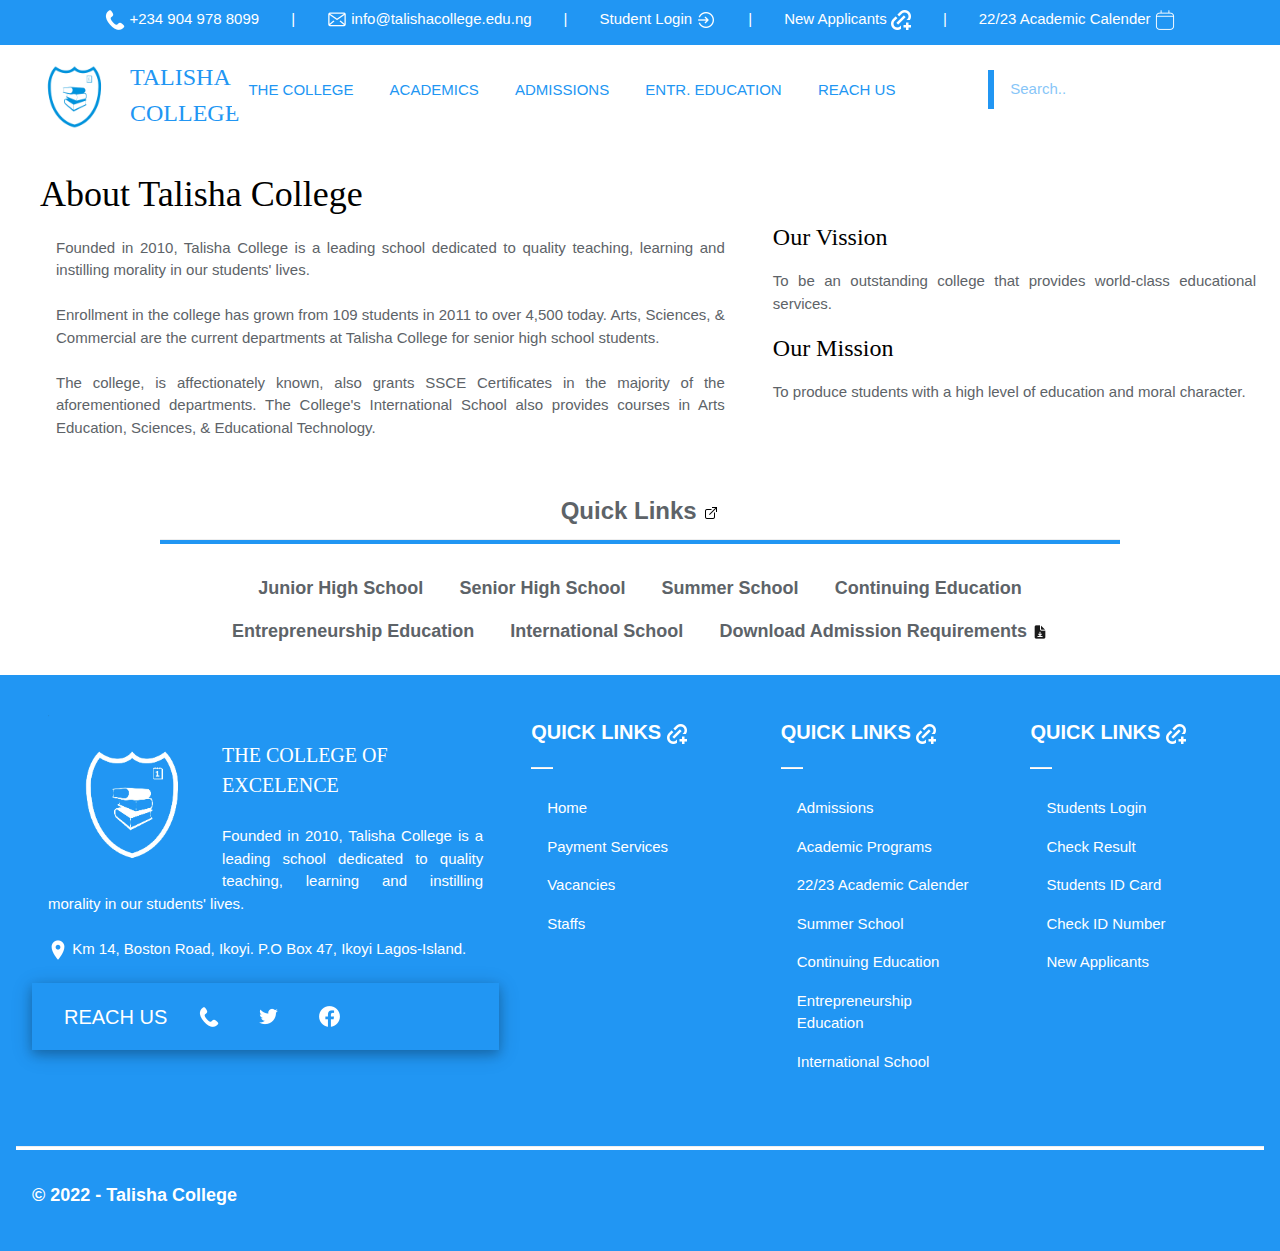
<file: about-us.html>
<!DOCTYPE html>
<html lang="en">

<head>
    <meta charset="UTF-8">
    <meta http-equiv="X-UA-Compatible" content="IE=edge">
    <meta name="viewport" content="width=device-width, initial-scale=1.0">
    <title>About Us - Talisha College</title>
    <link rel="icon" href="images/logo_blue.png" type="image/x-icon">
    <link rel="stylesheet" href="css/4/w3.css">
    <link rel="stylesheet" href="css/index.css">
</head>

<body>
    <header class="w3-blue">
        <!-- Opening DIV for header -->
        <div id="top" class="w3-container w3-center">
            <div class="w3-bar w3-hide-large w3-tiny">
                <!-- Show on Small & Medium Screens -->
                <a class="w3-bar-item w3-button w3-hover-none" href="tel: +234 904-978-9099"><img
                        src="icons/icons8-phone-20.png"> +234 904 978 8099</a>
                <a class="w3-bar-item w3-button w3-hover-none"
                    href="sms: tlkjorsh@icloud.com">info@talishacollege.edu.ng <img src="icons/icons8-mail-20.png"
                        alt=""></a>
            </div>
            <div class="w3-bar w3-hide-small w3-hide-medium">
                <!-- Show on Large Screens -->
                <a class="w3-bar-item w3-button w3-hover-none" href="tel: +234 904-978-9099"><img
                        src="icons/icons8-phone-20.png"> +234 904 978 8099</a><span class="w3-bar-item">|</span>
                <a class="w3-bar-item w3-button w3-hover-none" href="sms: tlkjorsh@icloud.com"><img
                        src="icons/icons8-mail-20.png" alt="">
                    info@talishacollege.edu.ng</a><span class="w3-bar-item">|</span>
                <a class="w3-bar-item w3-button w3-hover-none" href="stud-login.html">Student Login <img
                        src="icons/icons8-login-20.png" alt=""></a><span class="w3-bar-item">|</span>
                <a class="w3-bar-item w3-button w3-hover-none" href="admissions.html">New Applicants
                    <img src="icons/icons8-add-link-20.png" alt=""></a><span class="w3-bar-item">|</span>
                <a class="w3-bar-item w3-button w3-hover-none" href="#">22/23 Academic Calender <img
                        src="icons/icons8-calendar-20.png" alt=""></a>
            </div>
        </div><!-- Closing Div for top -->
        <div id="header">
            <!-- Show on Small & Medium Screens -->
            <div class="w3-hide-large">
                <div class="w3-container w3-hide-large">
                    <div style="max-width: 20%; display: flex; ">
                        <div style="padding-top: 12px;">
                            <img style=" width: 75px; height: 75px;" src="images/logo_blue.png">
                        </div>
                        <div class="w3-display-container" style="padding-top: 100px;">
                            <h3 class="w3-text-blue w3-display-left w3-small"
                                style="font-family: Cambria, Cochin, Georgia, Times, 'Times New Roman', serif; margin: auto;">
                                TALISHA<br>COLLEGE</h3>
                        </div>
                    </div>
                </div>
                <div class="w3-display-middle w3-hide-large" style="margin-top: 2px; margin-left: 20%;">
                    <!-- Search -->
                    <form action="#" class="w3-bar w3-leftbar w3-border-blue w3-right">
                        <div><input class="w3-input w3-text-blue w3-border-0 w3-mobile w3-bar-item" type="text"
                                placeholder="Search.." name="search"></div>
                    </form>
                </div>
                <button class="w3-button w3-display-right w3-xxlarge w3-hide-large w3-hover-none"
                    onclick="w3_open()"><span class="w3-text-blue">&#9776;</span></button>
                <!-- Sidebar -->
                <div class="w3-sidebar w3-container w3-bar-block w3-hide-large w3-collapse w3-text-blue w3-animate-right"
                    style="width: 60%;right:0; top:0%; z-index:5; font-family: Cambria, Cochin, Georgia, Times, 'Times New Roman', serif;"
                    id="mySidebar">
                    <button class="w3-bar-item w3-button w3-xlarge w3-hide-medium w3-hide-large w3-hover-blue"
                        onclick="w3_close()">Close &times;</button><br>
                    <a href="#" class="w3-bar-item w3-btn w3-hover-none">PARENTS <img src="icons/icons8-add-link-20.png"
                            alt=""></a>
                    <hr class="w3-blue" style="height: 1px;">
                    <a href="stud-login.html" class="w3-bar-item w3-btn w3-hover-none">STUDENTS
                        LOGIN</a>
                    <hr class="w3-blue" style="height: 1px;">
                    <a href="admissions.html" class="w3-bar-item w3-btn w3-hover-none">NEW
                        APPLICANTS</a>
                    <hr class="w3-blue" style="height: 1px;">
                    <!-- Acording Buttons -->
                    <button class="accordion w3-bar-item w3-text-blue w3-hover-blue">THE COLLEGE</button>
                    <div class="panel">
                        <a href="about-us.html" class="w3-bar-item w3-btn w3-hover-none">ABOUT
                            US</a>
                        <a href="history.html" class="w3-bar-item w3-btn w3-hover-none">HISTORY</a>
                    </div>
                    <hr class="w3-blue" style="height: 1px;">
                    <a href="#" class="w3-bar-item w3-btn w3-hover-none">ACADEMICS</a>
                    <hr class="w3-blue" style="height: 1px;">
                    <button class="accordion w3-bar-item w3-text-blue w3-hover-blue">ADMISSIONS</button>
                    <div class="panel">
                        <a href="#" class="w3-bar-item w3-btn w3-hover-none">SUMMER SCHOOL</a>
                        <a href="#" class="w3-bar-item w3-btn w3-hover-none">ENTR. EDUCATION</a>
                        <a href="#" class="w3-bar-item w3-btn w3-hover-none">JUNIOR HIGH SCHOOL
                            ADMISSIONS</a>
                        <a href="#" class="w3-bar-item w3-btn w3-hover-none">SENIOR HIGH SCHOOL
                            ADMISSIONS</a>
                        <a href="#" class="w3-bar-item w3-btn w3-hover-none">CONTINUING
                            EDUCATION</a>
                        <a href="#" class="w3-bar-item w3-btn w3-hover-none">INT'L SCHOOL
                            ADMISSIONS</a>
                    </div>
                    <hr class="w3-blue" style="height: 1px;">
                    <button class="accordion w3-bar-item w3-text-blue w3-hover-blue">ENTR. EDUCATION</button>
                    <div class="panel">
                        <a href="#" class="w3-bar-item w3-btn w3-hover-none">VIEW AVAILABLE
                            PROGRAMS</a>
                    </div>
                    <hr class="w3-blue" style="height: 1px;">
                    <a href="#" class="w3-bar-item w3-btn w3-hover-none">GIVE TALISHA COLLEGE</a>
                    <hr class="w3-blue" style="height: 1px;">
                    <button class="accordion w3-bar-item w3-text-blue w3-hover-blue">REACH US</button>
                    <div class="panel">
                        <a href="#" class="w3-bar-item w3-btn w3-hover-none">SEND US A
                            MESSAGE</a>
                    </div>
                    <hr class="w3-blue" style="height: 1px;">
                    <div class="w3-card-4 w3-container w3-small">
                        <a href="#" class="w3-btn w3-hover-none">FOLLOW US</a>
                        <img src="icons/gif/icons8-facebook-circled.gif" alt="" style="width: 10%;">
                        <img src="icons/gif/icons8-twitter-circled.gif" alt="" style="width: 10%;">
                        <img src="icons/gif/icons8-linkedin-circled.gif" alt="" style="width: 10%;">
                    </div>
                    <div class="w3-container" style="display: flex;">
                        <div style="padding-top: 12px;">
                            <img style=" width: 75px; height: 75px;" src="images/logo_blue.png">
                        </div>
                        <div class="w3-display-container" style="padding-top: 100px;">
                            <h3 class="w3-text-blue w3-display-left w3-large"
                                style="font-family: Cambria, Cochin, Georgia, Times, 'Times New Roman', serif; margin: auto;">
                                TALISHA<br>COLLEGE</h3>
                        </div>
                    </div>
                </div>
                <!--Script for Accoridng inside sidebar-->
                <script>
                    var acc = document.getElementsByClassName("accordion");
                    var i;

                    for (i = 0; i < acc.length; i++) {
                        acc[i].addEventListener("click", function () {
                            this.classList.toggle("active");
                            var panel = this.nextElementSibling;
                            if (panel.style.maxHeight) {
                                panel.style.maxHeight = null;
                            } else {
                                panel.style.maxHeight = panel.scrollHeight + "px";
                            }
                        });
                    }
                </script>
                <!--Script for Sidebar Open & Close-->
                <script>
                    function w3_open() {
                        document.getElementById("mySidebar").style.display = "block";
                        document.getElementById("myOverlay").style.display = "block";
                    }
                    function w3_close() {
                        document.getElementById("mySidebar").style.display = "none";
                        document.getElementById("myOverlay").style.display = "none";
                    }
                </script>
                <!-- Overlay -->
                <div class="w3-overlay w3-animate-opacity" onclick="w3_close()" style="cursor:pointer" id="myOverlay">
                </div>
            </div>
            <!-- Show on Large Screens only -->
            <div id="head" class="w3-hide-small w3-hide-medium" style="width: 100%;">
                <div style="margin-left: 25px; display: flex;">
                    <div>
                        <img style=" width: 100px; height: 100px;" src="images/logo_blue.png">
                    </div>
                    <div class="w3-display-container" style="margin-left: 5px;">
                        <h3 class="w3-text-blue w3-xlarge w3-display-left"
                            style="color: rgb(3, 3, 70); font-family: Cambria, Cochin, Georgia, Times, 'Times New Roman', serif; margin: auto;">
                            TALISHA<br>COLLEGE</h3>
                    </div>
                </div>
                <div id="drp">
                    <div class="w3-bar-item w3-dropdown-hover">
                        <button
                            class="w3-bar-item w3-button w3-white w3-hover-white w3-border-white w3-topbar w3-hover-border-blue w3-hover-text-blue w3-text-blue">THE
                            COLLEGE</button>
                        <div id="n001"
                            class="w3-dropdown-content w3-display-container w3-round-xlarge w3-animate-zoom w3-light-gray w3-bottombar w3-border-blue">
                            <div class="w3-padding">
                                <div class="w3-container w3-cell" style="width: 350px; height:400px;">
                                    <div style="margin-top: 40px;">
                                        <h2>About Us</h2>
                                        <p>Founded in 2010, Talisha College is a
                                            leading
                                            school dedicated to quality
                                            teaching, learning
                                            and instilling morality in our
                                            students' lives.
                                        </p>
                                        <br><br><br>
                                        <a class="w3-btn w3-bottomleft w3-hover-blue" href="about-us.html">About
                                            Us</a>
                                    </div>

                                </div>
                                <div class="w3-container w3-cell" style="width: 650px; padding-top: 0;">
                                    <h5 class="w3-topleft" style="padding-left: 10px;">About Us
                                    </h5>
                                    <hr class="w3-blue" style=" height:3px;">
                                    <div class="w3-bar-block">
                                        <a href="history.html" class="w3-bar-item w3-btn w3-hover-blue">History</a>
                                    </div>
                                </div>
                            </div>
                            <img class="w3-display-bottomright" style="width: 15% ;" src="images/logo_blue.png"
                                alt="College Logo">
                        </div>
                    </div>
                    <div class="w3-bar-item w3-dropdown-hover">
                        <button
                            class="w3-bar-item w3-button w3-white w3-hover-white w3-border-white w3-topbar w3-hover-border-blue w3-hover-text-blue w3-text-blue">ACADEMICS</button>
                        <div id="n001"
                            class="w3-dropdown-content w3-display-container w3-round-xlarge w3-animate-zoom w3-light-gray w3-bottombar w3-border-blue">
                            <div class="w3-padding">
                                <div class="w3-container w3-cell" style="width: 350px; height:400px;">
                                    <div style="margin-top: 40px;">
                                        <h2>Academics</h2>
                                        <p> Our academic programs are rigorous
                                            and
                                            carefully modelled to prepare
                                            our students to be
                                            ahead.
                                        </p>
                                        <br><br><br>
                                        <a class="w3-btn w3-bottomleft w3-hover-blue" href="#academics">Academics</a>
                                    </div>

                                </div>
                                <div class="w3-container w3-cell" style="width: 650px; padding-top: 0;">
                                    <div style="display: flex; column-gap: 30px;">
                                        <div class="w3-small">
                                            <h4 class="w3-large">Junior High
                                                School</h4>
                                            <hr class="w3-blue" style=" height:3px;">
                                            <div class="w3-bar-block">
                                                <a href="#" class="w3-bar-item w3-btn w3-hover-blue">JHS
                                                    I</a>
                                                <a href="#" class="w3-bar-item w3-btn w3-hover-blue">JHS
                                                    II</a>
                                                <a href="#" class="w3-bar-item w3-btn w3-hover-blue">JHS
                                                    III</a>
                                            </div>
                                        </div>
                                        <div class="w3-small">
                                            <h4 class="w3-large">Senior High
                                                School</h4>
                                            <hr class="w3-blue" style=" height:3px;">
                                            <div class="w3-bar-block">
                                                <a href="#" class="w3-bar-item w3-btn w3-hover-blue">Department
                                                    of Arts</a>
                                                <a href="#" class="w3-bar-item w3-btn w3-hover-blue">Department
                                                    of Science</a>
                                                <a href="#" class="w3-bar-item w3-btn w3-hover-blue">Department
                                                    of
                                                    Commercial</a>
                                            </div><br> <br>
                                            <h4 class="w3-large">Continuing
                                                Education</h4>
                                            <hr class="w3-blue" style=" height:3px;">
                                            <div class="w3-bar-block">
                                                <a href="#" class="w3-bar-item w3-btn w3-hover-blue">W.A.E.C.
                                                    / G.C.E.</a>
                                                <a href="#" class="w3-bar-item w3-btn w3-hover-blue">U.T.M.E.</a>
                                            </div>
                                        </div>
                                        <div class="w3-small">
                                            <h4 class="w3-large">
                                                International School
                                            </h4>
                                            <hr class="w3-blue" style=" height:3px;">
                                            <div class="w3-bar-block">
                                                <a href="#" class="w3-bar-item w3-btn w3-hover-blue">Sciences</a>
                                                <a href="#" class="w3-bar-item w3-btn w3-hover-blue">Educational
                                                    Technology</a>
                                                <a href="#" class="w3-bar-item w3-btn w3-hover-blue">Arts
                                                    Education</a>
                                            </div>
                                        </div>
                                    </div>
                                </div>
                            </div>
                            <img class="w3-display-bottomright" style="width: 15% ;" src="images/logo_blue.png"
                                alt="College Logo">
                        </div>
                    </div>
                    <div class="w3-bar-item w3-dropdown-hover">
                        <button
                            class="w3-bar-item w3-button w3-white w3-hover-white w3-border-white w3-topbar w3-hover-border-blue w3-hover-text-blue w3-text-blue">ADMISSIONS</button>
                        <div id="n001"
                            class="w3-dropdown-content w3-display-container w3-round-xlarge w3-animate-zoom w3-light-gray w3-bottombar w3-border-blue">
                            <div class="w3-padding">
                                <div class="w3-container w3-cell" style="width: 500px; height:400px;">
                                    <div style="margin-top: 40px;">
                                        <h2>Admissions</h2>
                                        <p>Since 2010, Talisha College has a
                                            proud history
                                            of attracting intelligent,
                                            competitive students
                                            and empowering each of
                                            them to reach their full
                                            potential. We are
                                            committed to intellectual
                                            leadership, collaboration, and
                                            the highest moral
                                            standards, innovative research,
                                            and a winning
                                            attitude
                                            in academics, athletics, and
                                            other areas every
                                            other aspect of life.
                                            Come see why Talisha College is
                                            the college of
                                            choice and excellence.</p><br>

                                        <a class="w3-btn w3-bottomleft w3-hover-blue"
                                            href="admissions.html">Admissions</a>
                                    </div>

                                </div>
                                <div class="w3-container w3-cell" style="width: 500px; padding-top: 0;">
                                    <h5 class="w3-topleft" style="padding-left: 10px;">Admissions
                                    </h5>
                                    <hr class="w3-blue" style=" height:3px;">
                                    <div class="w3-bar-block">
                                        <a href="#" class="w3-bar-item w3-btn w3-hover-blue">Junior
                                            High School</a>
                                        <a href="#" class="w3-bar-item w3-btn w3-hover-blue">Senior
                                            High School</a>
                                        <a href="#" class="w3-bar-item w3-btn w3-hover-blue">International
                                            Student</a>
                                    </div>
                                </div>
                            </div>
                            <img class="w3-display-bottomright" style="width: 15% ;" src="images/logo_blue.png"
                                alt="College Logo">
                        </div>
                    </div>
                    <div class="w3-bar-item w3-dropdown-hover">
                        <button
                            class="w3-bar-item w3-button w3-white w3-hover-white w3-border-white w3-topbar w3-hover-border-blue w3-hover-text-blue w3-text-blue">ENTR.
                            EDUCATION</button>
                        <div id="n001"
                            class="w3-dropdown-content w3-display-container w3-round-xlarge w3-animate-zoom w3-light-gray w3-bottombar w3-border-blue">
                            <div class="w3-padding">
                                <div class="w3-container w3-cell" style="width: 500px; height:400px;">
                                    <div style="margin-top: 40px;">
                                        <h2>Entrepreneurship Education</h2>
                                        <p>The school entrepreneurship studies
                                            is established
                                            to provide high quality
                                            education and skills
                                            necessary for students to fit
                                            into our
                                            ever changing environment, both
                                            nationally and
                                            globally. Lariken International
                                            College is the
                                            ideal place to plan your
                                            academic journey. We
                                            encourage you to ride on the
                                            back of an expert
                                        </p><br>

                                        <a class="w3-btn w3-bottomleft w3-hover-blue" href="#">Entr. Education</a>
                                    </div>
                                </div>
                                <div class="w3-container w3-cell" style="width: 500px; padding-top: 0;">
                                    <h5 class="w3-topleft" style="padding-left: 10px;">Programs
                                    </h5>
                                    <hr class="w3-blue" style=" height:3px;">
                                    <div class="w3-bar-block">
                                        <a href="#" class="w3-bar-item w3-btn w3-hover-blue w3-small">Desktop
                                            Pulishing</a>
                                        <a href="#" class="w3-bar-item w3-btn w3-hover-blue w3-small">Fashion
                                            Designing</a>
                                        <a href="#" class="w3-bar-item w3-btn w3-hover-blue w3-small">Catering</a>
                                        <a href="#" class="w3-bar-item w3-btn w3-hover-blue w3-small">Music</a>
                                        <a href="#" class="w3-bar-item w3-btn w3-hover-blue w3-small">Stage
                                            Drama</a>
                                        <a href="#" class="w3-bar-item w3-btn w3-hover-blue w3-small">Event
                                            Decoration</a>
                                        <a href="#" class="w3-bar-item w3-btn w3-hover-blue w3-small">Plumbing</a>
                                        <a href="#" class="w3-bar-item w3-btn w3-hover-blue w3-small">Hair
                                            Dressing</a>
                                    </div>
                                </div>
                            </div>
                            <img class="w3-display-bottomright" style="width: 15% ;" src="images/logo_blue.png"
                                alt="College Logo">
                        </div>
                    </div>
                    <div class="w3-bar-item w3-dropdown-hover">
                        <button
                            class="w3-bar-item w3-button w3-white w3-hover-white w3-border-white w3-topbar w3-hover-border-blue w3-hover-text-blue w3-text-blue">REACH
                            US</button>
                    </div>
                </div>
                <div class="w3-display-container" style="margin-top: 25px; margin-left: 6%;">
                    <form action="#" class="w3-bar w3-leftbar w3-border-blue w3-right">
                        <div><input class="w3-input w3-text-blue w3-border-0 w3-mobile w3-bar-item" type="text"
                                placeholder="Search.." name="search"></div>
                    </form>
                </div>
            </div>
        </div>
    </header><!-- Closing DIV for header -->
    <div class="w3-row-padding w3-container w3-center">
        <!-- Opening DIV for about us -->
        <div class="w3-half w3-padding-large w3-container w3-mobile" style="width: 60%;">
            <h1 class="w3-xxlarge"
                style="font-family:Cambria, Cochin, Georgia, Times, 'Times New Roman', serif ; font-size: 25px; text-align: justify;">
                About Talisha College</h1>
            <P class="w3-container" style="text-align: justify; color: rgb(93, 99, 104);">
                Founded in 2010, Talisha College is a leading school dedicated to quality
                teaching,
                learning and instilling morality in our students' lives. <br> <br>
                Enrollment in the college has grown from 109 students in 2011 to over 4,500
                today.
                Arts, Sciences, & Commercial are the current departments at Talisha College for
                senior high school students. <br><br>
                The college, is affectionately known, also grants SSCE
                Certificates in the majority of the aforementioned departments. The College's
                International School also provides courses in Arts Education, Sciences, &
                Educational Technology.
            </P>
        </div>
        <div class="w3-half w3-container w3-padding-64 w3-mobile w3-center" style="width: 40%;">
            <h1 class="w3-xlarge"
                style="font-family:Cambria, Cochin, Georgia, Times, 'Times New Roman', serif ; font-size: 25px; text-align: justify;">
                Our Vission</h1>
            <P style="text-align: justify; color: rgb(93, 99, 104);">To be an outstanding college
                that provides world-class educational services.</p>
            <h1 class="w3-xlarge"
                style="font-family:Cambria, Cochin, Georgia, Times, 'Times New Roman', serif ; font-size: 25px; text-align: justify;">
                Our Mission</h1>
            <P style="text-align: justify; color: rgb(93, 99, 104);">To produce students with a high
                level of education and moral character.</p>
        </div>
    </div><!-- Closing DIV for about us -->
    <h4 class="w3-center w3-xlarge" style="color: rgb(93, 99, 104);"><b>Quick Links
            <img src="icons/icons8-external-link-16.png" alt=""></b></h4>
    <hr class="w3-blue" style="width: 75%; height: 4px; margin: auto;"><br>
    <div class="w3-container w3-justify">
        <div class="w3-bar w3-center">
            <a href="admissions.html" class="w3-button w3-mobile w3-hover-text-blue w3-hover-none w3-large"
                style="color: rgb(93, 99, 104);"><b>Junior High School</b></a>
            <a href="#" class="w3-button w3-mobile w3-hover-text-blue w3-hover-none w3-large"
                style="color: rgb(93, 99, 104);"><b>Senior High
                    School</b></a>
            <a href="#" class="w3-button w3-mobile w3-hover-text-blue w3-hover-none w3-large"
                style="color: rgb(93, 99, 104);"><b>Summer
                    School</b></a>
            <a href="#" class="w3-button w3-mobile w3-hover-text-blue w3-hover-none w3-large"
                style="color: rgb(93, 99, 104);"><b>Continuing
                    Education</b></a>
        </div>
        <div class="w3-bar w3-center">
            <a href="#" class="w3-button w3-mobile w3-hover-text-blue w3-hover-none w3-large"
                style="color: rgb(93, 99, 104);"><b>Entrepreneurship
                    Education</b></a>
            <a href="#" class="w3-button w3-mobile w3-hover-text-blue w3-hover-none w3-large"
                style="color: rgb(93, 99, 104);"><b>International
                    School</b></a>
            <a href="files/2021-2022-Admission-Requirements.pdf"
                class="w3-button w3-mobile w3-hover-text-blue w3-hover-none w3-large" style="color: rgb(93, 99, 104);"
                download="22/23 Admission Requirements"><b>Download Admission
                    Requirements </b><img src="icons/icons8-file-download-16.png" alt=""></a>
        </div>
    </div><br>
    <!-- Footer -->
    <footer class="w3-container w3-blue w3-mobile w3-row w3-padding-32" style="width: 100%; height: fit-content;">
        <div class="w3-quarter w3-container w3-bar-block w3-mobile" style="width: 40%;">
            <div class="w3-container w3-bar-item">
                <img class="w3-left" src="images/logo_white.png" alt="college_logo" style="width: 40%;">
                <h4 class="w3-middle"
                    style="margin-top: 25px; font-family: Cambria, Cochin, Georgia, Times, 'Times New Roman', serif;">
                    THE COLLEGE OF EXCELENCE</h4>
                <p class="w3-middle w3-justify"
                    style="margin-top: 25px; font-family: 'Gill Sans', 'Gill Sans MT', Calibri, 'Trebuchet MS', sans-serif;">
                    Founded in 2010, Talisha College is a leading school
                    dedicated to quality teaching, learning and instilling
                    morality in our students' lives. <br> <br>
                    <img src="icons/icons8-location-20.png"> Km 14, Boston Road, Ikoyi. P.O Box 47,
                    Ikoyi Lagos-Island.
                </p>
            </div>
            <div class="w3-container w3-card-4">
                <button class="w3-btn w3-left w3-hover-none">
                    <h4>REACH US</h4>
                </button>
                <a class="w3-btn w3-hover-none" href="tel:+234 904-978-8099" style="margin-top: 12px;"><img
                        src="icons/icons8-phone-20.png"></a>
                <a class="w3-btn w3-hover-none" href="#" style="margin-top: 12px;"><img
                        src="icons_white/icons8-twitter-25.png" alt=""></a>
                <a class="w3-btn w3-hover-none" href="#" style="margin-top: 12px;"><img
                        src="icons_white/icons8-facebook-25.png" alt=""></a>
            </div>
        </div>
        <div class="w3-quarter w3-container w3-bar-block w3-mobile" style="width: 20%;">
            <h4 style="font-family: 'Franklin Gothic Medium', 'Arial Narrow', Arial, sans-serif;"><b>QUICK
                    LINKS <img src="icons/icons8-add-link-20.png" alt=""></b></h4>
            <hr class="w3-white" style="width: 10%; height: 1px;">
            <a class="w3-bar-item w3-btn w3-hover-white w3-hover-text-blue" href="index.html">Home</a>
            <a class="w3-bar-item w3-btn w3-hover-white w3-hover-text-blue" href="#">Payment Services</a>
            <a class="w3-bar-item w3-btn w3-hover-white w3-hover-text-blue" href="#">Vacancies</a>
            <a class="w3-bar-item w3-btn w3-hover-white w3-hover-text-blue" href="#">Staffs</a>
        </div>
        <div class="w3-quarter w3-container w3-bar-block w3-mobile" style="width: 20%;">
            <h4 style="font-family: 'Franklin Gothic Medium', 'Arial Narrow', Arial, sans-serif;"><b>QUICK
                    LINKS <img src="icons/icons8-add-link-20.png" alt=""></b></h4>
            <hr class="w3-white" style="width: 10%; height: 1px;">
            <a class="w3-bar-item w3-btn w3-hover-white w3-hover-text-blue" href="admissions.html">Admissions</a>
            <a class="w3-bar-item w3-btn w3-hover-white w3-hover-text-blue" href="#">Academic Programs</a>
            <a class="w3-bar-item w3-btn w3-hover-white w3-hover-text-blue" href="#">22/23 Academic
                Calender</a>
            <a class="w3-bar-item w3-btn w3-hover-white w3-hover-text-blue" href="#">Summer School</a>
            <a class="w3-bar-item w3-btn w3-hover-white w3-hover-text-blue" href="#">Continuing
                Education</a>
            <a class="w3-bar-item w3-btn w3-hover-white w3-hover-text-blue" href="#">Entrepreneurship
                Education</a>
            <a class="w3-bar-item w3-btn w3-hover-white w3-hover-text-blue" href="#">International
                School</a>
        </div>
        <div class="w3-quarter w3-container w3-bar-block w3-mobile" style="width: 20%;">
            <h4 style="font-family: 'Franklin Gothic Medium', 'Arial Narrow', Arial, sans-serif;"><b>QUICK
                    LINKS <img src="icons/icons8-add-link-20.png" alt=""></b></h4>
            <hr class="w3-white" style="width: 10%; height: 1px;">
            <a class="w3-bar-item w3-btn w3-hover-white w3-hover-text-blue" href="#">Students Login</a>
            <a class="w3-bar-item w3-btn w3-hover-white w3-hover-text-blue" href="#">Check Result</a>
            <a class="w3-bar-item w3-btn w3-hover-white w3-hover-text-blue" href="#">Students ID Card</a>
            <a class="w3-bar-item w3-btn w3-hover-white w3-hover-text-blue" href="#">Check ID Number</a>
            <a class="w3-bar-item w3-btn w3-hover-white w3-hover-text-blue" href="admissions.html">New
                Applicants</a>
        </div>
    </footer>
    <footer class="w3-container w3-blue w3-mobile w3-padding-32" style="width: 100%; height: fit-content;">
        <div>
            <hr class="w3-white" style="width: 100%; height: 3px; margin: auto;">
        </div><br>
        <div class="w3-container">
            <h5 class="w3-text-white w3-large" style="font-family: 'Segoe UI', Tahoma, Geneva, Verdana, sans-serif;">
                <b>&copy 2022 - Talisha College</b>
            </h5>
        </div>
    </footer>
</body>

</html>
</file>
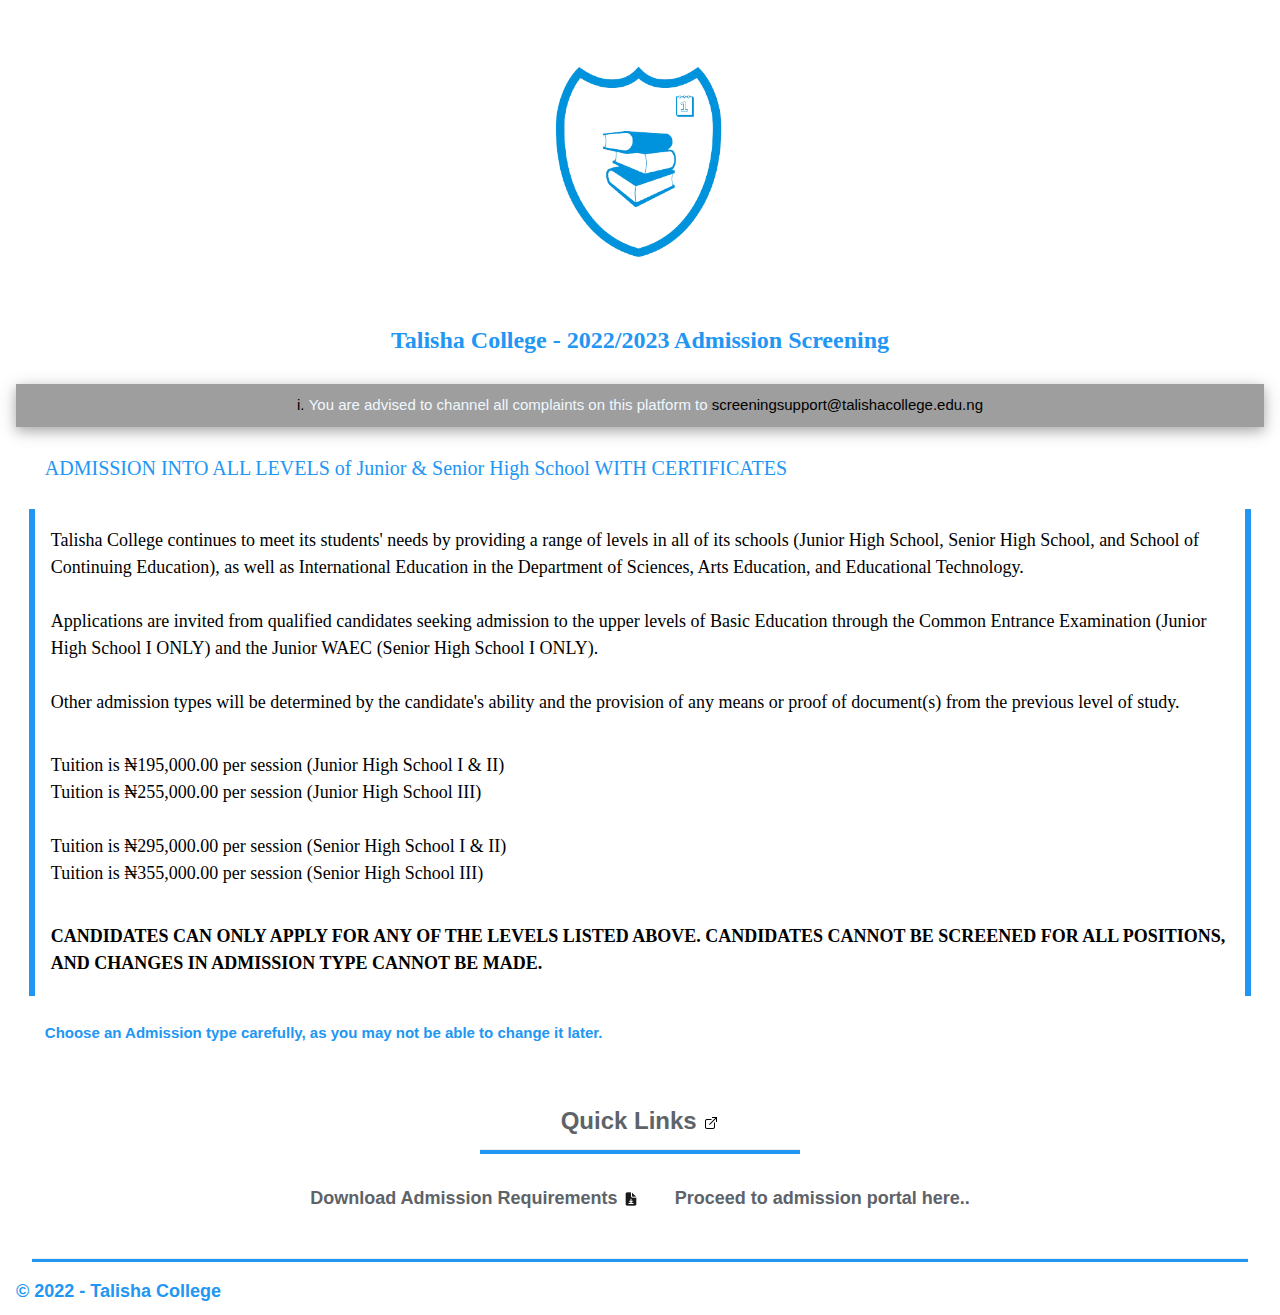
<file: admissions.html>
<!DOCTYPE html>
<html lang="en">

<head>
    <meta charset="UTF-8">
    <meta http-equiv="X-UA-Compatible" content="IE=edge">
    <meta name="viewport" content="width=device-width, initial-scale=1.0">
    <title>Admission Screening | Talisha College</title>
    <link rel="icon" href="images/logo_blue.png" type="image/x-icon">
    <link rel="stylesheet" href="css/4/w3.css">
    <link rel="stylesheet" href="css/index.css">
</head>

<body>
    <div class="w3-container w3-center">
        <img src="images/logo_blue.png" alt="college logo" style="width: 25%;">
        <h1 class="w3-xlarge w3-text-blue"
            style="font-family: Cambria, Cochin, Georgia, Times, 'Times New Roman', serif; font-weight: 900;">Talisha
            College - 2022/2023 Admission Screening</h1>
    </div>
    <div class="w3-panel w3-card-4 w3-grey w3-margin">
        <h4 class="w3-medium w3-center">i. <span
                style="color: aliceblue; font-family: 'Trebuchet MS', 'Lucida Sans Unicode', 'Lucida Grande', 'Lucida Sans', Arial, sans-serif;">You
                are advised to channel all complaints on this platform to</span> screeningsupport@talishacollege.edu.ng
        </h4>
    </div>
    <div style="width: 98%; margin: auto;">
        <header class="w3-panel w3-text-blue w3-margin">
            <h4 class="w3-justify" style="font-family: Cambria, Cochin, Georgia, Times, 'Times New Roman', serif;">
                ADMISSION INTO ALL LEVELS of Junior & Senior High School WITH CERTIFICATES</h4>
        </header>
        <main class="w3-panel w3-margin w3-leftbar w3-rightbar w3-border-blue">
            <p class="w3-left w3-large" style="font-family: Cambria, Cochin, Georgia, Times, 'Times New Roman', serif;">
                Talisha College continues to meet its students' needs by providing a range of levels in all
                of its schools (Junior High School, Senior High School, and School of Continuing Education),
                as well as International Education in the Department of Sciences, Arts Education, and Educational Technology. <br> <br>
                Applications are invited from qualified candidates seeking admission to the upper levels of
                Basic Education through the Common Entrance Examination (Junior High School I ONLY) and the
                Junior WAEC (Senior High School I ONLY). <br> <br>
                Other admission types will be determined by the candidate's ability and the provision of any
                means or proof of document(s) from the previous level of study.
            </p>
            <p class="w3-left w3-large" style="font-family: Cambria, Cochin, Georgia, Times, 'Times New Roman', serif;">
                Tuition is &#8358;195,000.00 per session (Junior High School I & II) <br>
                Tuition is &#8358;255,000.00 per session (Junior High School III) <br> <br>
                Tuition is &#8358;295,000.00 per session (Senior High School I & II) <br>
                Tuition is &#8358;355,000.00 per session (Senior High School III)
            </p>
            <p class="w3-left w3-large" style="font-family: Cambria, Cochin, Georgia, Times, 'Times New Roman', serif;">
                <b>CANDIDATES CAN ONLY APPLY FOR ANY OF THE LEVELS LISTED ABOVE.
                    CANDIDATES CANNOT BE SCREENED FOR ALL POSITIONS, AND CHANGES IN ADMISSION TYPE CANNOT BE
                    MADE.</b>
            </p>
        </main>
        <footer class="w3-panel w3-text-blue w3-margin" style="display: flex;">
            <h5 class="w3-left w3-medium"><b>Choose an Admission type carefully, as you may not be able to
                    change it later.</b></h5>
        </footer>
    </div><br>
    <h4 class="w3-center w3-xlarge" style="color: rgb(93, 99, 104);"><b>Quick Links
            <img src="icons/icons8-external-link-16.png" alt=""></b></h4>
    <hr class="w3-blue" style="width: 25%; height: 4px; margin: auto;"><br>
    <div class="w3-container w3-bar w3-center w3-justify">
        <a href="files/2021-2022-Admission-Requirements.pdf"
            class="w3-button w3-mobile w3-hover-text-blue w3-hover-none w3-large" style="color: rgb(93, 99, 104);"
            download="22/23 Admission Requirements"><b>Download Admission
                Requirements </b><img src="icons/icons8-file-download-16.png" alt=""></a>
        <a href="#" class="w3-button w3-mobile w3-hover-text-blue w3-hover-none w3-large"
            style="color: rgb(93, 99, 104);"><b>Proceed to admission portal here..</b></a>
    </div><br>
    <!-- Footer -->
    <div class="w3-footer w3-container">
        <hr class="w3-blue w3-margin" style="height: 3px;">
        <h5 class="w3-text-blue w3-large" style="font-family: 'Segoe UI', Tahoma, Geneva, Verdana, sans-serif;">
                <b>&copy 2022 - Talisha College</b>
            </h5>
    </div>
</body>

</html>
</file>
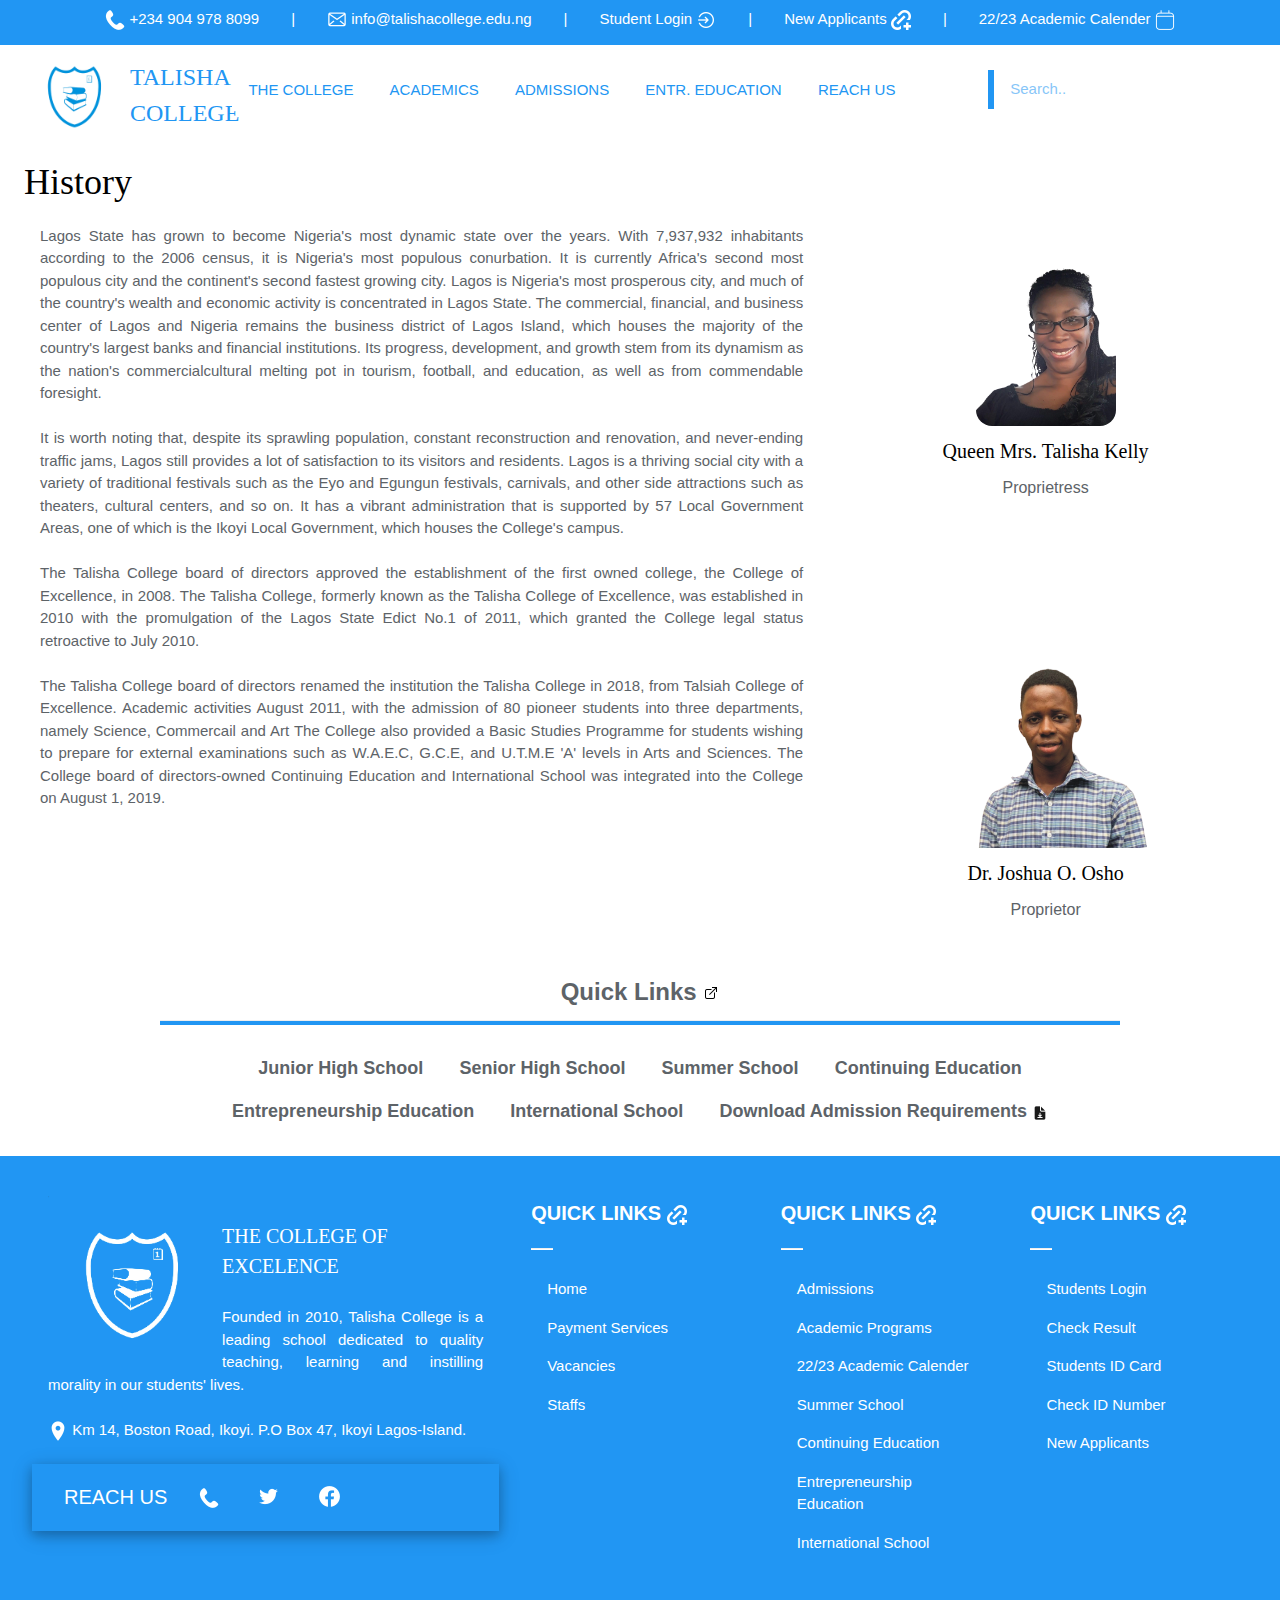
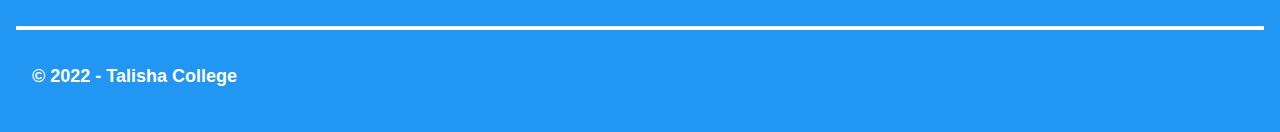
<file: history.html>
<!DOCTYPE html>
<html lang="en">

<head>
    <meta charset="UTF-8">
    <meta http-equiv="X-UA-Compatible" content="IE=edge">
    <meta name="viewport" content="width=device-width, initial-scale=1.0">
    <title>History | Talisha College</title>
    <link rel="icon" href="images/logo_blue.png" type="image/x-icon">
    <link rel="stylesheet" href="css/4/w3.css">
    <link rel="stylesheet" href="css/index.css">
</head>

<body>
    <header class="w3-blue">
        <!-- Opening DIV for header -->
        <div id="top" class="w3-container w3-center">
            <div class="w3-bar w3-hide-large w3-tiny">
                <!-- Show on Small & Medium Screens -->
                <a class="w3-bar-item w3-button w3-hover-none" href="tel: +234 904-978-8099"><img
                        src="icons/icons8-phone-20.png"> +234 904 978 8099</a>
                <a class="w3-bar-item w3-button w3-hover-none"
                    href="sms: tlkjorsh@icloud.com">info@talishacollege.edu.ng <img src="icons/icons8-mail-20.png"
                        alt=""></a>
            </div>
            <div class="w3-bar w3-hide-small w3-hide-medium">
                <!-- Show on Large Screens -->
                <a class="w3-bar-item w3-button w3-hover-none" href="tel: +234 904-978-8099"><img
                        src="icons/icons8-phone-20.png"> +234 904 978 8099</a><span class="w3-bar-item">|</span>
                <a class="w3-bar-item w3-button w3-hover-none" href="sms: tlkjorsh@icloud.com"><img
                        src="icons/icons8-mail-20.png" alt="">
                    info@talishacollege.edu.ng</a><span class="w3-bar-item">|</span>
                <a class="w3-bar-item w3-button w3-hover-none" href="stud-login.html">Student Login <img
                        src="icons/icons8-login-20.png" alt=""></a><span class="w3-bar-item">|</span>
                <a class="w3-bar-item w3-button w3-hover-none" href="admissions.html">New Applicants
                    <img src="icons/icons8-add-link-20.png" alt=""></a><span class="w3-bar-item">|</span>
                <a class="w3-bar-item w3-button w3-hover-none" href="#">22/23 Academic Calender <img
                        src="icons/icons8-calendar-20.png" alt=""></a>
            </div>
        </div><!-- Closing Div for top -->
        <div id="header">
            <!-- Show on Small & Medium Screens -->
            <div class="w3-hide-large">
                <div class="w3-container w3-hide-large">
                    <div style="max-width: 20%; display: flex; ">
                        <div style="padding-top: 12px;">
                            <img style=" width: 75px; height: 75px;" src="images/logo_blue.png">
                        </div>
                        <div class="w3-display-container" style="padding-top: 100px;">
                            <h3 class="w3-text-blue w3-display-left w3-small"
                                style="font-family: Cambria, Cochin, Georgia, Times, 'Times New Roman', serif; margin: auto;">
                                TALISHA<br>COLLEGE</h3>
                        </div>
                    </div>
                </div>
                <div class="w3-display-middle w3-hide-large" style="margin-top: 2px; margin-left: 20%;">
                    <!-- Search -->
                    <form action="#" class="w3-bar w3-leftbar w3-border-blue w3-right">
                        <div><input class="w3-input w3-text-blue w3-border-0 w3-mobile w3-bar-item" type="text"
                                placeholder="Search.." name="search"></div>
                    </form>
                </div>
                <button class="w3-button w3-display-right w3-xxlarge w3-hide-large w3-hover-none"
                    onclick="w3_open()"><span class="w3-text-blue">&#9776;</span></button>
                <!-- Sidebar -->
                <div class="w3-sidebar w3-container w3-bar-block w3-hide-large w3-collapse w3-text-blue w3-animate-right"
                    style="width: 60%;right:0; top:0%; z-index:5; font-family: Cambria, Cochin, Georgia, Times, 'Times New Roman', serif;"
                    id="mySidebar">
                    <button class="w3-bar-item w3-button w3-xlarge w3-hide-medium w3-hide-large w3-hover-blue"
                        onclick="w3_close()">Close &times;</button><br>
                    <a href="#" class="w3-bar-item w3-btn w3-hover-none">PARENTS <img src="icons/icons8-add-link-20.png"
                            alt=""></a>
                    <hr class="w3-blue" style="height: 1px;">
                    <a href="stud-login.html" class="w3-bar-item w3-btn w3-hover-none">STUDENTS
                        LOGIN</a>
                    <hr class="w3-blue" style="height: 1px;">
                    <a href="admissions.html" class="w3-bar-item w3-btn w3-hover-none">NEW
                        APPLICANTS</a>
                    <hr class="w3-blue" style="height: 1px;">
                    <!-- Acording Buttons -->
                    <button class="accordion w3-bar-item w3-text-blue w3-hover-blue">THE COLLEGE</button>
                    <div class="panel">
                        <a href="about-us.html" class="w3-bar-item w3-btn w3-hover-none">ABOUT
                            US</a>
                        <a href="history.html" class="w3-bar-item w3-btn w3-hover-none">HISTORY</a>
                    </div>
                    <hr class="w3-blue" style="height: 1px;">
                    <a href="#" class="w3-bar-item w3-btn w3-hover-none">ACADEMICS</a>
                    <hr class="w3-blue" style="height: 1px;">
                    <button class="accordion w3-bar-item w3-text-blue w3-hover-blue">ADMISSIONS</button>
                    <div class="panel">
                        <a href="#" class="w3-bar-item w3-btn w3-hover-none">SUMMER SCHOOL</a>
                        <a href="#" class="w3-bar-item w3-btn w3-hover-none">ENTR. EDUCATION</a>
                        <a href="#" class="w3-bar-item w3-btn w3-hover-none">JUNIOR HIGH SCHOOL
                            ADMISSIONS</a>
                        <a href="#" class="w3-bar-item w3-btn w3-hover-none">SENIOR HIGH SCHOOL
                            ADMISSIONS</a>
                        <a href="#" class="w3-bar-item w3-btn w3-hover-none">CONTINUING
                            EDUCATION</a>
                        <a href="#" class="w3-bar-item w3-btn w3-hover-none">INT'L SCHOOL
                            ADMISSIONS</a>
                    </div>
                    <hr class="w3-blue" style="height: 1px;">
                    <button class="accordion w3-bar-item w3-text-blue w3-hover-blue">ENTR. EDUCATION</button>
                    <div class="panel">
                        <a href="#" class="w3-bar-item w3-btn w3-hover-none">VIEW AVAILABLE
                            PROGRAMS</a>
                    </div>
                    <hr class="w3-blue" style="height: 1px;">
                    <a href="#" class="w3-bar-item w3-btn w3-hover-none">GIVE TALISHA COLLEGE</a>
                    <hr class="w3-blue" style="height: 1px;">
                    <button class="accordion w3-bar-item w3-text-blue w3-hover-blue">REACH US</button>
                    <div class="panel">
                        <a href="#" class="w3-bar-item w3-btn w3-hover-none">SEND US A
                            MESSAGE</a>
                    </div>
                    <hr class="w3-blue" style="height: 1px;">
                    <div class="w3-card-4 w3-container w3-small">
                        <a href="#" class="w3-btn w3-hover-none">FOLLOW US</a>
                        <img src="icons/gif/icons8-facebook-circled.gif" alt="" style="width: 10%;">
                        <img src="icons/gif/icons8-twitter-circled.gif" alt="" style="width: 10%;">
                        <img src="icons/gif/icons8-linkedin-circled.gif" alt="" style="width: 10%;">
                    </div>
                    <div class="w3-container" style="display: flex;">
                        <div style="padding-top: 12px;">
                            <img style=" width: 75px; height: 75px;" src="images/logo_blue.png">
                        </div>
                        <div class="w3-display-container" style="padding-top: 100px;">
                            <h3 class="w3-text-blue w3-display-left w3-large"
                                style="font-family: Cambria, Cochin, Georgia, Times, 'Times New Roman', serif; margin: auto;">
                                TALISHA<br>COLLEGE</h3>
                        </div>
                    </div>
                </div>
                <!--Script for Accoridng inside sidebar-->
                <script>
                    var acc = document.getElementsByClassName("accordion");
                    var i;

                    for (i = 0; i < acc.length; i++) {
                        acc[i].addEventListener("click", function () {
                            this.classList.toggle("active");
                            var panel = this.nextElementSibling;
                            if (panel.style.maxHeight) {
                                panel.style.maxHeight = null;
                            } else {
                                panel.style.maxHeight = panel.scrollHeight + "px";
                            }
                        });
                    }
                </script>
                <!--Script for Sidebar Open & Close-->
                <script>
                    function w3_open() {
                        document.getElementById("mySidebar").style.display = "block";
                        document.getElementById("myOverlay").style.display = "block";
                    }
                    function w3_close() {
                        document.getElementById("mySidebar").style.display = "none";
                        document.getElementById("myOverlay").style.display = "none";
                    }
                </script>
                <!-- Overlay -->
                <div class="w3-overlay w3-animate-opacity" onclick="w3_close()" style="cursor:pointer" id="myOverlay">
                </div>
            </div>
            <!-- Show on Large Screens only -->
            <div id="head" class="w3-hide-small w3-hide-medium" style="width: 100%;">
                <div style="margin-left: 25px; display: flex;">
                    <div>
                        <img style=" width: 100px; height: 100px;" src="images/logo_blue.png">
                    </div>
                    <div class="w3-display-container" style="margin-left: 5px;">
                        <h3 class="w3-text-blue w3-xlarge w3-display-left"
                            style="color: rgb(3, 3, 70); font-family: Cambria, Cochin, Georgia, Times, 'Times New Roman', serif; margin: auto;">
                            TALISHA<br>COLLEGE</h3>
                    </div>
                </div>
                <div id="drp">
                    <div class="w3-bar-item w3-dropdown-hover">
                        <button
                            class="w3-bar-item w3-button w3-white w3-hover-white w3-border-white w3-topbar w3-hover-border-blue w3-hover-text-blue w3-text-blue">THE
                            COLLEGE</button>
                        <div id="n001"
                            class="w3-dropdown-content w3-display-container w3-round-xlarge w3-animate-zoom w3-light-gray w3-bottombar w3-border-blue">
                            <div class="w3-padding">
                                <div class="w3-container w3-cell" style="width: 350px; height:400px;">
                                    <div style="margin-top: 40px;">
                                        <h2>About Us</h2>
                                        <p>Founded in 2010, Talisha College is a
                                            leading
                                            school dedicated to quality
                                            teaching, learning
                                            and instilling morality in our
                                            students' lives.
                                        </p>
                                        <br><br><br>
                                        <a class="w3-btn w3-bottomleft w3-hover-blue" href="about-us.html">About
                                            Us</a>
                                    </div>

                                </div>
                                <div class="w3-container w3-cell" style="width: 650px; padding-top: 0;">
                                    <h5 class="w3-topleft" style="padding-left: 10px;">About Us
                                    </h5>
                                    <hr class="w3-blue" style=" height:3px;">
                                    <div class="w3-bar-block">
                                        <a href="history.html" class="w3-bar-item w3-btn w3-hover-blue">History</a>
                                    </div>
                                </div>
                            </div>
                            <img class="w3-display-bottomright" style="width: 15% ;" src="images/logo_blue.png"
                                alt="College Logo">
                        </div>
                    </div>
                    <div class="w3-bar-item w3-dropdown-hover">
                        <button
                            class="w3-bar-item w3-button w3-white w3-hover-white w3-border-white w3-topbar w3-hover-border-blue w3-hover-text-blue w3-text-blue">ACADEMICS</button>
                        <div id="n001"
                            class="w3-dropdown-content w3-display-container w3-round-xlarge w3-animate-zoom w3-light-gray w3-bottombar w3-border-blue">
                            <div class="w3-padding">
                                <div class="w3-container w3-cell" style="width: 350px; height:400px;">
                                    <div style="margin-top: 40px;">
                                        <h2>Academics</h2>
                                        <p> Our academic programs are rigorous
                                            and
                                            carefully modelled to prepare
                                            our students to be
                                            ahead.
                                        </p>
                                        <br><br><br>
                                        <a class="w3-btn w3-bottomleft w3-hover-blue" href="#academics">Academics</a>
                                    </div>

                                </div>
                                <div class="w3-container w3-cell" style="width: 650px; padding-top: 0;">
                                    <div style="display: flex; column-gap: 30px;">
                                        <div class="w3-small">
                                            <h4 class="w3-large">Junior High
                                                School</h4>
                                            <hr class="w3-blue" style=" height:3px;">
                                            <div class="w3-bar-block">
                                                <a href="#" class="w3-bar-item w3-btn w3-hover-blue">JHS
                                                    I</a>
                                                <a href="#" class="w3-bar-item w3-btn w3-hover-blue">JHS
                                                    II</a>
                                                <a href="#" class="w3-bar-item w3-btn w3-hover-blue">JHS
                                                    III</a>
                                            </div>
                                        </div>
                                        <div class="w3-small">
                                            <h4 class="w3-large">Senior High
                                                School</h4>
                                            <hr class="w3-blue" style=" height:3px;">
                                            <div class="w3-bar-block">
                                                <a href="#" class="w3-bar-item w3-btn w3-hover-blue">Department
                                                    of Arts</a>
                                                <a href="#" class="w3-bar-item w3-btn w3-hover-blue">Department
                                                    of Science</a>
                                                <a href="#" class="w3-bar-item w3-btn w3-hover-blue">Department
                                                    of
                                                    Commercial</a>
                                            </div><br> <br>
                                            <h4 class="w3-large">Continuing
                                                Education</h4>
                                            <hr class="w3-blue" style=" height:3px;">
                                            <div class="w3-bar-block">
                                                <a href="#" class="w3-bar-item w3-btn w3-hover-blue">W.A.E.C.
                                                    / G.C.E.</a>
                                                <a href="#" class="w3-bar-item w3-btn w3-hover-blue">U.T.M.E.</a>
                                            </div>
                                        </div>
                                        <div class="w3-small">
                                            <h4 class="w3-large">
                                                International School
                                            </h4>
                                            <hr class="w3-blue" style=" height:3px;">
                                            <div class="w3-bar-block">
                                                <a href="#" class="w3-bar-item w3-btn w3-hover-blue">Sciences</a>
                                                <a href="#" class="w3-bar-item w3-btn w3-hover-blue">Educational
                                                    Technology</a>
                                                <a href="#" class="w3-bar-item w3-btn w3-hover-blue">Arts
                                                    Education</a>
                                            </div>
                                        </div>
                                    </div>
                                </div>
                            </div>
                            <img class="w3-display-bottomright" style="width: 15% ;" src="images/logo_blue.png"
                                alt="College Logo">
                        </div>
                    </div>
                    <div class="w3-bar-item w3-dropdown-hover">
                        <button
                            class="w3-bar-item w3-button w3-white w3-hover-white w3-border-white w3-topbar w3-hover-border-blue w3-hover-text-blue w3-text-blue">ADMISSIONS</button>
                        <div id="n001"
                            class="w3-dropdown-content w3-display-container w3-round-xlarge w3-animate-zoom w3-light-gray w3-bottombar w3-border-blue">
                            <div class="w3-padding">
                                <div class="w3-container w3-cell" style="width: 500px; height:400px;">
                                    <div style="margin-top: 40px;">
                                        <h2>Admissions</h2>
                                        <p>Since 2010, Talisha College has a
                                            proud history
                                            of attracting intelligent,
                                            competitive students
                                            and empowering each of
                                            them to reach their full
                                            potential. We are
                                            committed to intellectual
                                            leadership, collaboration, and
                                            the highest moral
                                            standards, innovative research,
                                            and a winning
                                            attitude
                                            in academics, athletics, and
                                            other areas every
                                            other aspect of life.
                                            Come see why Talisha College is
                                            the college of
                                            choice and excellence.</p><br>

                                        <a class="w3-btn w3-bottomleft w3-hover-blue"
                                            href="admissions.html">Admissions</a>
                                    </div>

                                </div>
                                <div class="w3-container w3-cell" style="width: 500px; padding-top: 0;">
                                    <h5 class="w3-topleft" style="padding-left: 10px;">Admissions
                                    </h5>
                                    <hr class="w3-blue" style=" height:3px;">
                                    <div class="w3-bar-block">
                                        <a href="#" class="w3-bar-item w3-btn w3-hover-blue">Junior
                                            High School</a>
                                        <a href="#" class="w3-bar-item w3-btn w3-hover-blue">Senior
                                            High School</a>
                                        <a href="#" class="w3-bar-item w3-btn w3-hover-blue">International
                                            Student</a>
                                    </div>
                                </div>
                            </div>
                            <img class="w3-display-bottomright" style="width: 15% ;" src="images/logo_blue.png"
                                alt="College Logo">
                        </div>
                    </div>
                    <div class="w3-bar-item w3-dropdown-hover">
                        <button
                            class="w3-bar-item w3-button w3-white w3-hover-white w3-border-white w3-topbar w3-hover-border-blue w3-hover-text-blue w3-text-blue">ENTR.
                            EDUCATION</button>
                        <div id="n001"
                            class="w3-dropdown-content w3-display-container w3-round-xlarge w3-animate-zoom w3-light-gray w3-bottombar w3-border-blue">
                            <div class="w3-padding">
                                <div class="w3-container w3-cell" style="width: 500px; height:400px;">
                                    <div style="margin-top: 40px;">
                                        <h2>Entrepreneurship Education</h2>
                                        <p>The school entrepreneurship studies
                                            is established
                                            to provide high quality
                                            education and skills
                                            necessary for students to fit
                                            into our
                                            ever changing environment, both
                                            nationally and
                                            globally. Lariken International
                                            College is the
                                            ideal place to plan your
                                            academic journey. We
                                            encourage you to ride on the
                                            back of an expert
                                        </p><br>

                                        <a class="w3-btn w3-bottomleft w3-hover-blue" href="#">Entr. Education</a>
                                    </div>
                                </div>
                                <div class="w3-container w3-cell" style="width: 500px; padding-top: 0;">
                                    <h5 class="w3-topleft" style="padding-left: 10px;">Programs
                                    </h5>
                                    <hr class="w3-blue" style=" height:3px;">
                                    <div class="w3-bar-block">
                                        <a href="#" class="w3-bar-item w3-btn w3-hover-blue w3-small">Desktop
                                            Pulishing</a>
                                        <a href="#" class="w3-bar-item w3-btn w3-hover-blue w3-small">Fashion
                                            Designing</a>
                                        <a href="#" class="w3-bar-item w3-btn w3-hover-blue w3-small">Catering</a>
                                        <a href="#" class="w3-bar-item w3-btn w3-hover-blue w3-small">Music</a>
                                        <a href="#" class="w3-bar-item w3-btn w3-hover-blue w3-small">Stage
                                            Drama</a>
                                        <a href="#" class="w3-bar-item w3-btn w3-hover-blue w3-small">Event
                                            Decoration</a>
                                        <a href="#" class="w3-bar-item w3-btn w3-hover-blue w3-small">Plumbing</a>
                                        <a href="#" class="w3-bar-item w3-btn w3-hover-blue w3-small">Hair
                                            Dressing</a>
                                    </div>
                                </div>
                            </div>
                            <img class="w3-display-bottomright" style="width: 15% ;" src="images/logo_blue.png"
                                alt="College Logo">
                        </div>
                    </div>
                    <div class="w3-bar-item w3-dropdown-hover">
                        <button
                            class="w3-bar-item w3-button w3-white w3-hover-white w3-border-white w3-topbar w3-hover-border-blue w3-hover-text-blue w3-text-blue">REACH
                            US</button>
                    </div>
                </div>
                <div class="w3-display-container" style="margin-top: 25px; margin-left: 6%;">
                    <form action="#" class="w3-bar w3-leftbar w3-border-blue w3-right">
                        <div><input class="w3-input w3-text-blue w3-border-0 w3-mobile w3-bar-item" type="text"
                                placeholder="Search.." name="search"></div>
                    </form>
                </div>
            </div>
        </div>
    </header><!-- Closing DIV for header -->
    <div class="w3-row-padding w3-container">
        <!-- Opening DIV for History -->
        <div class="w3-half w3-mobile w3-center" style="width: 65%;">
            <h1 class="w3-xxlarge"
                style="font-family:Cambria, Cochin, Georgia, Times, 'Times New Roman', serif ; font-size: 25px; text-align: justify;">
                History</h1>
            <P class="w3-container" style="text-align: justify; color: rgb(93, 99, 104);">
                Lagos State has grown to become Nigeria's most dynamic state over the years.
                With 7,937,932 inhabitants according to the 2006 census, it is Nigeria's most
                populous conurbation. It is currently Africa's second most populous city and the
                continent's second fastest growing city. Lagos is Nigeria's most prosperous
                city,
                and much of the country's wealth and economic activity is concentrated in Lagos
                State.
                The commercial, financial, and business center of Lagos and Nigeria remains the
                business district of Lagos Island, which houses the majority of the country's
                largest
                banks and financial institutions. Its progress, development, and growth stem
                from its
                dynamism as the nation's commercialcultural melting pot in tourism, football,
                and education, as well as from commendable foresight. <br> <br>
                It is worth noting that, despite its sprawling population, constant
                reconstruction
                and renovation, and never-ending traffic jams, Lagos still provides a lot of
                satisfaction
                to its visitors and residents. Lagos is a thriving social city with a variety of
                traditional
                festivals such as the Eyo and Egungun festivals, carnivals, and other side
                attractions such
                as theaters, cultural centers, and so on. It has a vibrant administration that
                is supported
                by 57 Local Government Areas, one of which is the Ikoyi Local Government, which
                houses the College's campus. <br><br>
                The Talisha College board of directors approved the establishment of the first
                owned college,
                the College of Excellence, in 2008. The Talisha College, formerly known as the
                Talisha College
                of Excellence, was established in 2010 with the promulgation of the Lagos State
                Edict No.1 of 2011,
                which granted the College legal status retroactive to July 2010. <br> <br>
                The Talisha College board of directors renamed the institution the Talisha
                College in 2018,
                from Talsiah College of Excellence. Academic activities August 2011, with the
                admission of 80
                pioneer students into three departments, namely Science, Commercail and Art The
                College also
                provided a Basic Studies Programme for students wishing to prepare for external
                examinations
                such as W.A.E.C, G.C.E, and U.T.M.E 'A' levels in Arts and Sciences. The College
                board of directors-owned Continuing Education and International School was
                integrated
                into the College on August 1, 2019.
            </P>
        </div>
        <div class="w3-half w3-padding-32 w3-container w3-mobile w3-center w3-left" style="width: 35%;">
            <img class="w3-round-xlarge" src="images/proprietress.png" alt="proprietress"
                style="width: 33.3%; margin-top: 20%;">
            <h3 style="font-family: Cambria, Cochin, Georgia, Times, 'Times New Roman', serif; font-size: 20px;">
                Queen Mrs. Talisha Kelly</h3>
            <h6 style="color: rgb(93, 99, 104);">Proprietress</h6> <br>
            <img class="w3-round-xxlarge" src="images/proprietor.png" alt="proprietor" style="width: 60%;">
            <h3 style="font-family: Cambria, Cochin, Georgia, Times, 'Times New Roman', serif; font-size: 20px;">
                Dr. Joshua O. Osho</h3>
            <h6 style="color: rgb(93, 99, 104);">Proprietor</h6>
        </div>
    </div><!-- Closing DIV for History -->
    <h4 class="w3-center w3-xlarge" style="color: rgb(93, 99, 104);"><b>Quick Links
            <img src="icons/icons8-external-link-16.png" alt=""></b></h4>
    <hr class="w3-blue" style="width: 75%; height: 4px; margin: auto;"><br>
    <div class="w3-container w3-justify">
        <div class="w3-bar w3-center">
            <a href="admissions.html" class="w3-button w3-mobile w3-hover-text-blue w3-hover-none w3-large"
                style="color: rgb(93, 99, 104);"><b>Junior High School</b></a>
            <a href="#" class="w3-button w3-mobile w3-hover-text-blue w3-hover-none w3-large"
                style="color: rgb(93, 99, 104);"><b>Senior High
                    School</b></a>
            <a href="#" class="w3-button w3-mobile w3-hover-text-blue w3-hover-none w3-large"
                style="color: rgb(93, 99, 104);"><b>Summer
                    School</b></a>
            <a href="#" class="w3-button w3-mobile w3-hover-text-blue w3-hover-none w3-large"
                style="color: rgb(93, 99, 104);"><b>Continuing
                    Education</b></a>
        </div>
        <div class="w3-bar w3-center">
            <a href="#" class="w3-button w3-mobile w3-hover-text-blue w3-hover-none w3-large"
                style="color: rgb(93, 99, 104);"><b>Entrepreneurship
                    Education</b></a>
            <a href="#" class="w3-button w3-mobile w3-hover-text-blue w3-hover-none w3-large"
                style="color: rgb(93, 99, 104);"><b>International
                    School</b></a>
            <a href="files/2021-2022-Admission-Requirements.pdf"
                class="w3-button w3-mobile w3-hover-text-blue w3-hover-none w3-large" style="color: rgb(93, 99, 104);"
                download="22/23 Admission Requirements"><b>Download Admission
                    Requirements </b><img src="icons/icons8-file-download-16.png" alt=""></a>
        </div>
    </div><br>
    <!-- Footer -->
    <footer class="w3-container w3-blue w3-mobile w3-row w3-padding-32" style="width: 100%; height: fit-content;">
        <div class="w3-quarter w3-container w3-bar-block w3-mobile" style="width: 40%;">
            <div class="w3-container w3-bar-item">
                <img class="w3-left" src="images/logo_white.png" alt="college_logo" style="width: 40%;">
                <h4 class="w3-middle"
                    style="margin-top: 25px; font-family: Cambria, Cochin, Georgia, Times, 'Times New Roman', serif;">
                    THE COLLEGE OF EXCELENCE</h4>
                <p class="w3-middle w3-justify"
                    style="margin-top: 25px; font-family: 'Gill Sans', 'Gill Sans MT', Calibri, 'Trebuchet MS', sans-serif;">
                    Founded in 2010, Talisha College is a leading school
                    dedicated to quality teaching, learning and instilling
                    morality in our students' lives. <br> <br>
                    <img src="icons/icons8-location-20.png"> Km 14, Boston Road, Ikoyi. P.O Box 47,
                    Ikoyi Lagos-Island.
                </p>
            </div>
            <div class="w3-container w3-card-4">
                <button class="w3-btn w3-left w3-hover-none">
                    <h4>REACH US</h4>
                </button>
                <a class="w3-btn w3-hover-none" href="tel:+234 904-978-8099" style="margin-top: 12px;"><img
                        src="icons/icons8-phone-20.png"></a>
                <a class="w3-btn w3-hover-none" href="#" style="margin-top: 12px;"><img
                        src="icons_white/icons8-twitter-25.png" alt=""></a>
                <a class="w3-btn w3-hover-none" href="#" style="margin-top: 12px;"><img
                        src="icons_white/icons8-facebook-25.png" alt=""></a>
            </div>
        </div>
        <div class="w3-quarter w3-container w3-bar-block w3-mobile" style="width: 20%;">
            <h4 style="font-family: 'Franklin Gothic Medium', 'Arial Narrow', Arial, sans-serif;"><b>QUICK
                    LINKS <img src="icons/icons8-add-link-20.png" alt=""></b></h4>
            <hr class="w3-white" style="width: 10%; height: 1px;">
            <a class="w3-bar-item w3-btn w3-hover-white w3-hover-text-blue" href="index.html">Home</a>
            <a class="w3-bar-item w3-btn w3-hover-white w3-hover-text-blue" href="#">Payment Services</a>
            <a class="w3-bar-item w3-btn w3-hover-white w3-hover-text-blue" href="#">Vacancies</a>
            <a class="w3-bar-item w3-btn w3-hover-white w3-hover-text-blue" href="#">Staffs</a>
        </div>
        <div class="w3-quarter w3-container w3-bar-block w3-mobile" style="width: 20%;">
            <h4 style="font-family: 'Franklin Gothic Medium', 'Arial Narrow', Arial, sans-serif;"><b>QUICK
                    LINKS <img src="icons/icons8-add-link-20.png" alt=""></b></h4>
            <hr class="w3-white" style="width: 10%; height: 1px;">
            <a class="w3-bar-item w3-btn w3-hover-white w3-hover-text-blue" href="admissions.html">Admissions</a>
            <a class="w3-bar-item w3-btn w3-hover-white w3-hover-text-blue" href="#">Academic Programs</a>
            <a class="w3-bar-item w3-btn w3-hover-white w3-hover-text-blue" href="#">22/23 Academic
                Calender</a>
            <a class="w3-bar-item w3-btn w3-hover-white w3-hover-text-blue" href="#">Summer School</a>
            <a class="w3-bar-item w3-btn w3-hover-white w3-hover-text-blue" href="#">Continuing
                Education</a>
            <a class="w3-bar-item w3-btn w3-hover-white w3-hover-text-blue" href="#">Entrepreneurship
                Education</a>
            <a class="w3-bar-item w3-btn w3-hover-white w3-hover-text-blue" href="#">International
                School</a>
        </div>
        <div class="w3-quarter w3-container w3-bar-block w3-mobile" style="width: 20%;">
            <h4 style="font-family: 'Franklin Gothic Medium', 'Arial Narrow', Arial, sans-serif;"><b>QUICK
                    LINKS <img src="icons/icons8-add-link-20.png" alt=""></b></h4>
            <hr class="w3-white" style="width: 10%; height: 1px;">
            <a class="w3-bar-item w3-btn w3-hover-white w3-hover-text-blue" href="#">Students Login</a>
            <a class="w3-bar-item w3-btn w3-hover-white w3-hover-text-blue" href="#">Check Result</a>
            <a class="w3-bar-item w3-btn w3-hover-white w3-hover-text-blue" href="#">Students ID Card</a>
            <a class="w3-bar-item w3-btn w3-hover-white w3-hover-text-blue" href="#">Check ID Number</a>
            <a class="w3-bar-item w3-btn w3-hover-white w3-hover-text-blue" href="admissions.html">New
                Applicants</a>
        </div>
    </footer>
    <footer class="w3-container w3-blue w3-mobile w3-padding-32" style="width: 100%; height: fit-content;">
        <div>
            <hr class="w3-white" style="width: 100%; height: 3px; margin: auto;">
        </div><br>
        <div class="w3-container">
            <h5 class="w3-text-white w3-large" style="font-family: 'Segoe UI', Tahoma, Geneva, Verdana, sans-serif;">
                <b>&copy 2022 - Talisha College</b>
            </h5>
        </div>
    </footer>
</body>

</html>
</file>
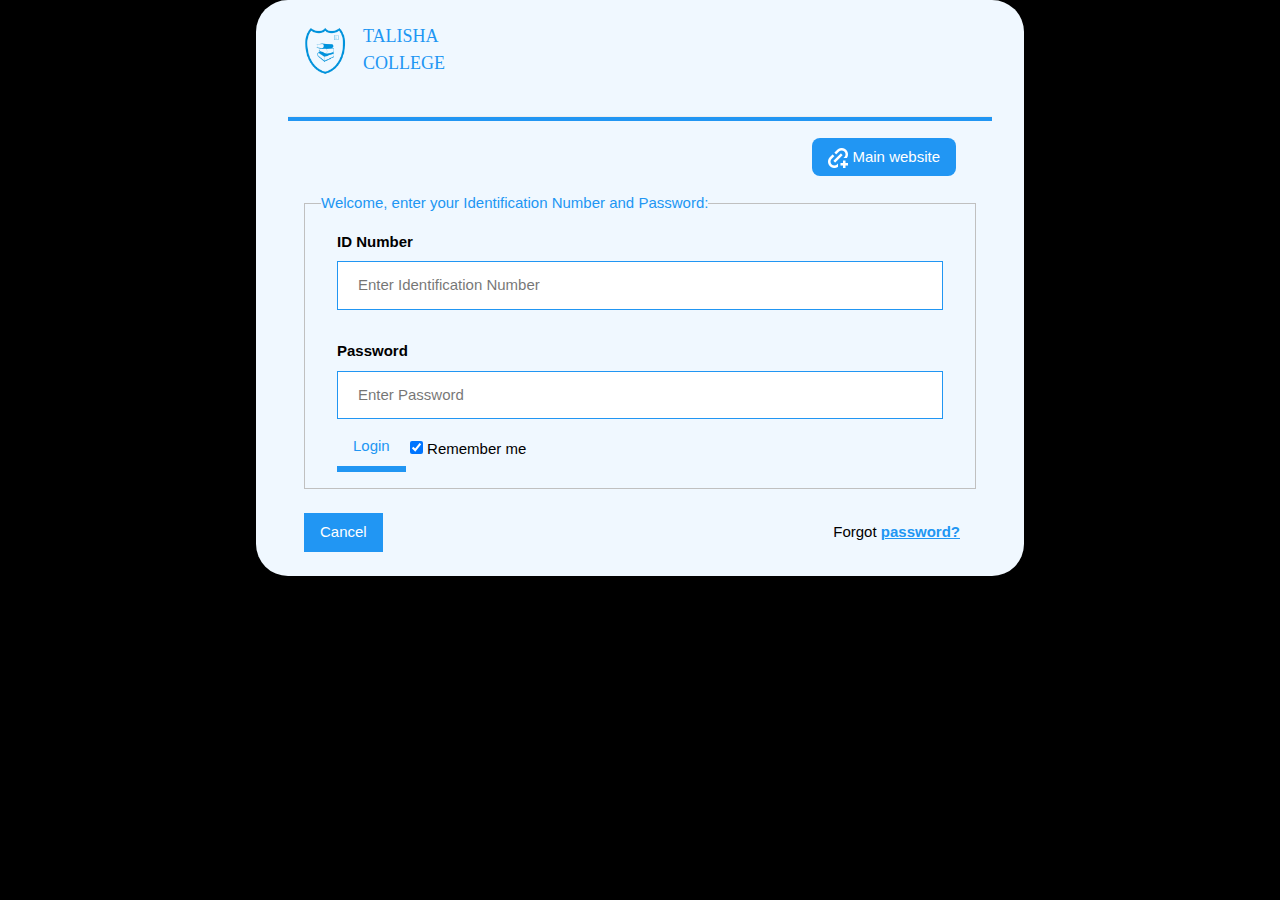
<file: stud-login.html>
<!DOCTYPE html>
<html lang="en">

<head>
    <meta charset="UTF-8">
    <meta http-equiv="X-UA-Compatible" cont="IE=edge">
    <meta name="viewport" cont="width=device-width, initial-scale=1.0">
    <title>Student Login Portal | Talisha College</title>
    <link rel="icon" href="images/logo_blue.png" type="image/x-icon">
    <link rel="stylesheet" href="css/4/w3.css">
    <link rel="stylesheet" href="css/index.css">
    <style>
        input[type=text],
        input[type=password] {
            width: 100%;
            padding: 12px 20px;
            margin: 8px 0;
            display: inline-block;
            border: 1px solid blue;
            box-sizing: border-box;
        }
    </style>
</head>

<body style="background-color: black; height: fit-content;">
    <div class="w3-container w3-round-xxlarge" style="margin: auto; width: 60%; background-color: aliceblue;">
        <header class="w3-container" style="width: 100%; display: flex;">
            <div style="padding-top: 12px;">
                <img style=" width: 75px; height: 75px;" src="images/logo_blue.png">
            </div>
            <div class="w3-display-container" style="padding-top: 100px;">
                <h3 class="w3-text-blue w3-display-left w3-large"
                    style="font-family: Cambria, Cochin, Georgia, Times, 'Times New Roman', serif; margin: auto;">
                    TALISHA<br>COLLEGE</h3>
            </div>
        </header>
        <hr class="w3-blue w3-margin" style="height: 4px;">
        <div class="w3-container w3-margin">
            <a class="w3-button w3-right w3-padding w3-round-large w3-blue w3-text-white w3-hover-blue w3-hover-text-sand"
                href="index.html" style="margin-right: 20px;"><img src="icons/icons8-add-link-20.png" alt=""> Main
                website</a>
        </div>
        <div class="w3-main w3-margin">
            <form action="#">
                <fieldset class="w3-margin w3-container">
                    <legend class="w3-text-blue"
                        style="font-family: 'Trebuchet MS', 'Lucida Sans Unicode', 'Lucida Grande', 'Lucida Sans', Arial, sans-serif;">
                        Welcome, enter your
                        Identification Number and Password:</legend>
                    <div class="w3-panel">
                        <label for="uname"><b>ID Number</b></label>
                        <input class="w3-border w3-border-blue w3-input" type="text" placeholder="Enter Identification Number" name="uname" required><br><br>
                        <label for="psw"><b>Password</b></label>
                        <input class="w3-border w3-border-blue w3-input" type="password" placeholder="Enter Password" name="psw" required>
                        <button
                            class="w3-button w3-bottombar w3-mobile w3-border-blue w3-text-blue w3-hover-blue w3-hover-text-white"
                            type="submit">Login</button>
                        <label><input type="checkbox" checked="checked" name="remember"> Remember me</label>
                    </div>
                </fieldset>
                <div class="w3-panel w3-mobile w3-padding">
                    <button type="button"
                        class="w3-button w3-mobile w3-blue w3-text-white w3-hover-blue w3-hover-text-white">Cancel</button>
                    <span class="w3-button w3-hover-none w3-right w3-mobile">Forgot <a class="w3-text-blue"
                            href="#"><b>password?</b></a></span>
                </div>
            </form>
        </div>
    </div><!-- Closing Div for the main page -->
</body>

</html>
</file>
<file: css/index.css>
#header {
    position: sticky;
    top: 0px;
    background-color: white;
    display: flex;
    height: 100px;
}
#head {
    position: sticky;
    top: 0px;
    background-color: white;
    display: flex;
    height: 100px;
}
#drp{
    margin-left: 8%;
    margin-top: 20px;   
}
#n001{
    position: fixed; 
    left: 11%;
    top:15%;
    width:80%;
    background-image: url('images/logo_blue.png');
    background-position: 20px 1px;
    background-repeat: no-repeat;
}

/* According CSS inside Sidebar*/
.accordion {
    background-color: white;
    cursor: pointer;
    outline: none;
    transition: 0.4s;
}

.active, .accordion:hover {
    background-color: rgb(140, 140, 255);
    color: white;
}
.accordion:after {
    content: '\002B';
    color: rgb(140, 140, 255);
    font-weight: bold;
    float: right;
    margin-left: 5px;
}

.active:after {
    content: "\2212";
    color: white;
}

.panel {
    padding: 0 18px;
    background-color: white;
    max-height: 0;
    overflow: hidden;
    transition: max-height 0.2s ease-out;
}
</file>
